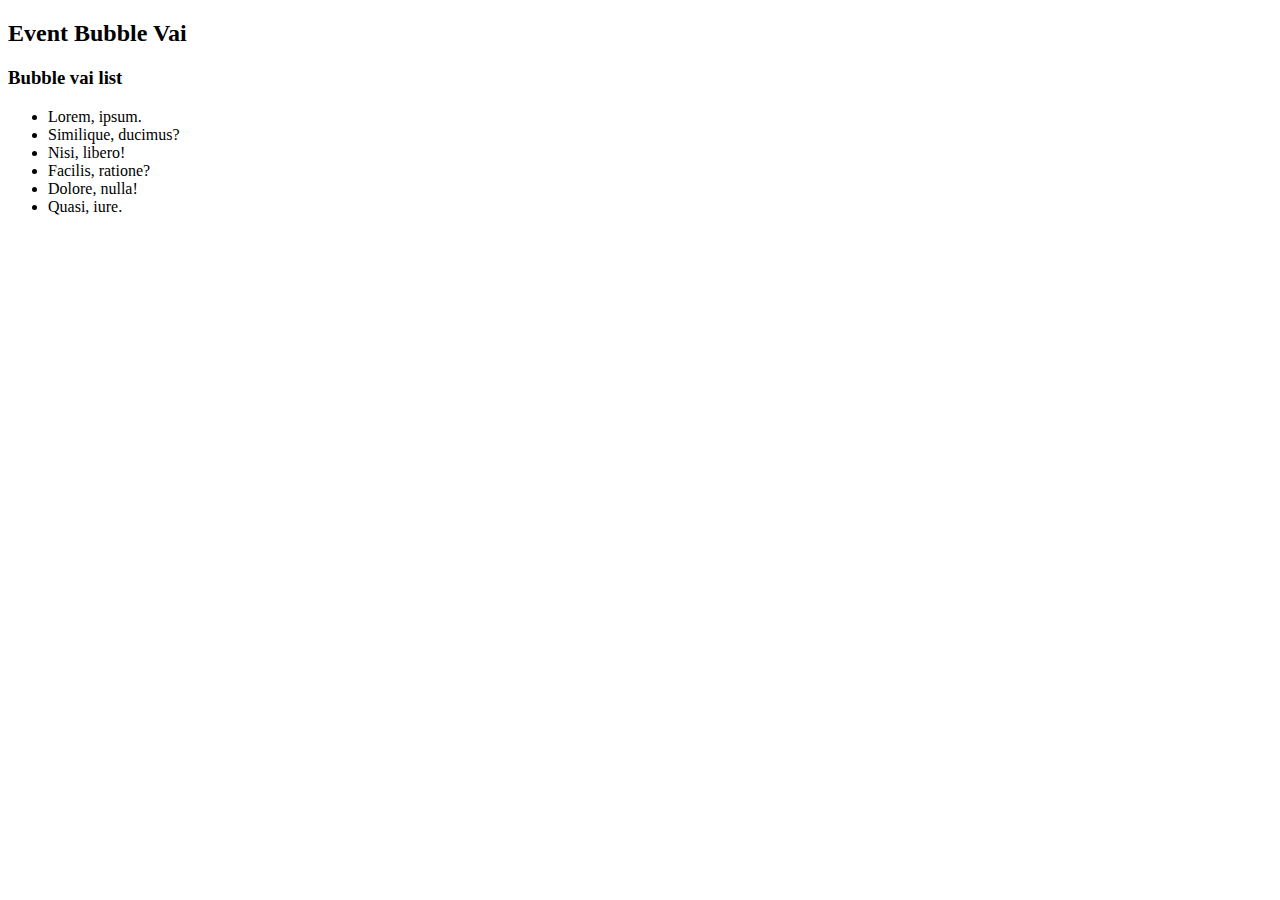
<file: bubble.html>
<!DOCTYPE html>
<html lang="en">
<head>
    <meta charset="UTF-8">
    <meta http-equiv="X-UA-Compatible" content="IE=edge">
    <meta name="viewport" content="width=device-width, initial-scale=1.0">
    <title>Event Bubble Vai</title>
</head>
<body>
    <h2>Event Bubble Vai</h2>
    <section id="section-container">
        <h3>Bubble vai list</h3>
        <ul id="list-container">
            <li class="item">Lorem, ipsum.</li>
            <li id="second-item" class="item">Similique, ducimus?</li>
            <li class="item">Nisi, libero!</li>
            <li class="item">Facilis, ratione?</li>
            <li class="item">Dolore, nulla!</li>
            <li class="item">Quasi, iure.</li>
        </ul>
    </section>
    <script>
      document.getElementById('second-item').addEventListener('click', function(event){
        console.log('second item clicked');
        event.stopPropagation();
      });
      //ul
      document.getElementById('list-container').addEventListener('click', function(){
        console.log('ul clicked');
      });
       //section
       document.getElementById('section-container').addEventListener('click', function(){
        console.log('section clicked');
      });
    </script>
</body>
</html>
</file>
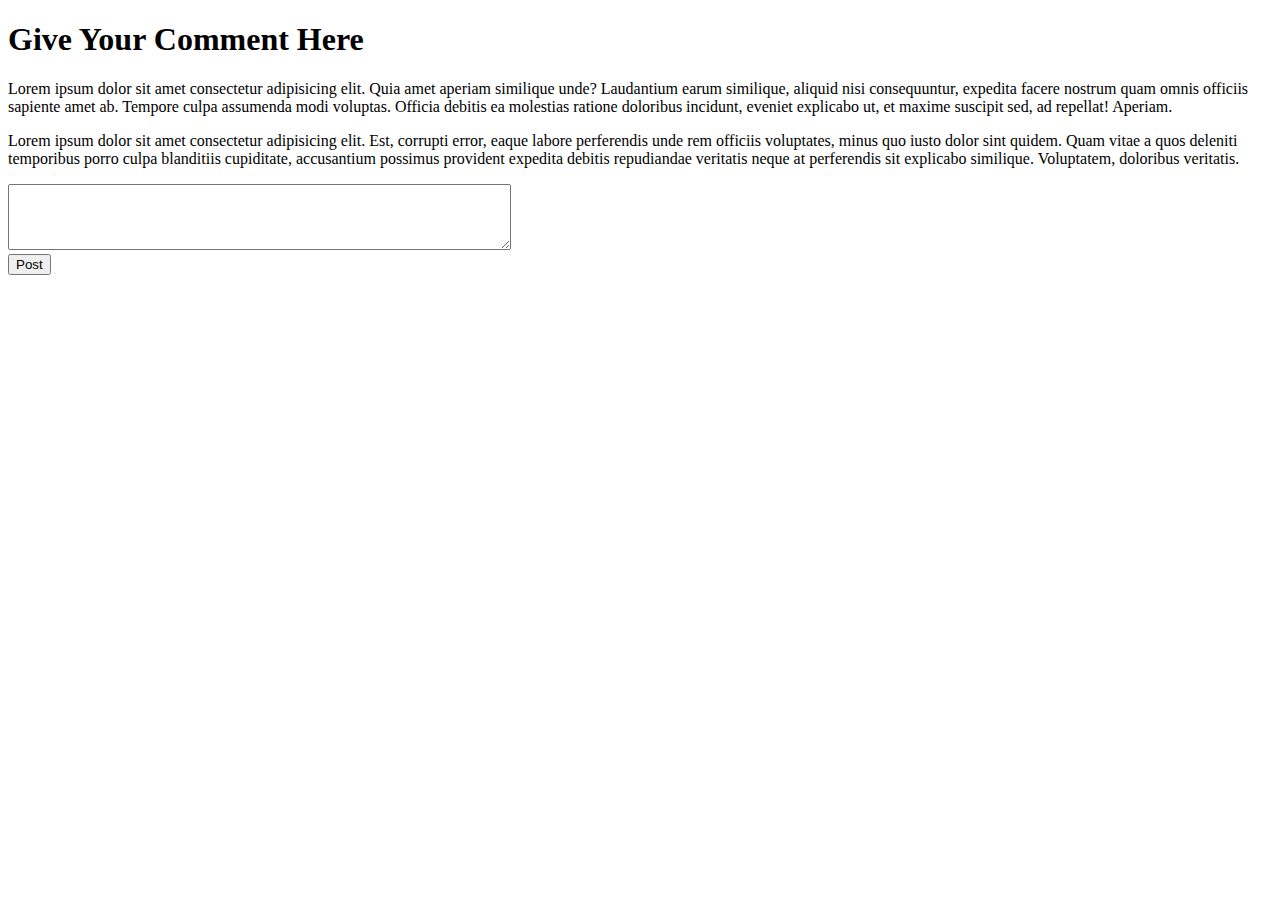
<file: comment.html>
<!DOCTYPE html>
<html lang="en">
<head>
    <meta charset="UTF-8">
    <meta http-equiv="X-UA-Compatible" content="IE=edge">
    <meta name="viewport" content="width=device-width, initial-scale=1.0">
    <title>Document</title>
</head>
<body>
    <h1>Give Your Comment Here</h1>
    <section>
        <div id="comment-container">
          <p>Lorem ipsum dolor sit amet consectetur adipisicing elit. Quia amet aperiam similique unde? Laudantium earum similique, aliquid nisi consequuntur, expedita facere nostrum quam omnis officiis sapiente amet ab. Tempore culpa assumenda modi voluptas. Officia debitis ea molestias ratione doloribus incidunt, eveniet explicabo ut, et maxime suscipit sed, ad repellat! Aperiam.</p>

          <p>Lorem ipsum dolor sit amet consectetur adipisicing elit. Est, corrupti error, eaque labore perferendis unde rem officiis voluptates, minus quo iusto dolor sint quidem. Quam vitae a quos deleniti temporibus porro culpa blanditiis cupiditate, accusantium possimus provident expedita debitis repudiandae veritatis neque at perferendis sit explicabo similique. Voluptatem, doloribus veritatis.</p>
        </div>
        <div>
            <textarea name="" id="new-comment" cols="60" rows="4"></textarea>
            <br>
            <button id="submit-comment">Post</button>
        </div>
    </section>
    <script>
       // 1. add button event hendler
        document.getElementById('submit-comment').addEventListener('click', function(){
            // 2. get user comment
           const commentBox = document.getElementById('new-comment');
        //    const userComment = commentBox.value;

        //3. create comment paragraph
        const newComment = document.createElement('p');
        newComment.innertext = commentBox.value;

        //4. append the comment
        const commentContainer = document.getElementById('comment-container');
         commentContainer.appendChild(newComment);

         //clean the comment box
         commentBox.value = '';
        });
    </script>
</body>
</html>
</file>
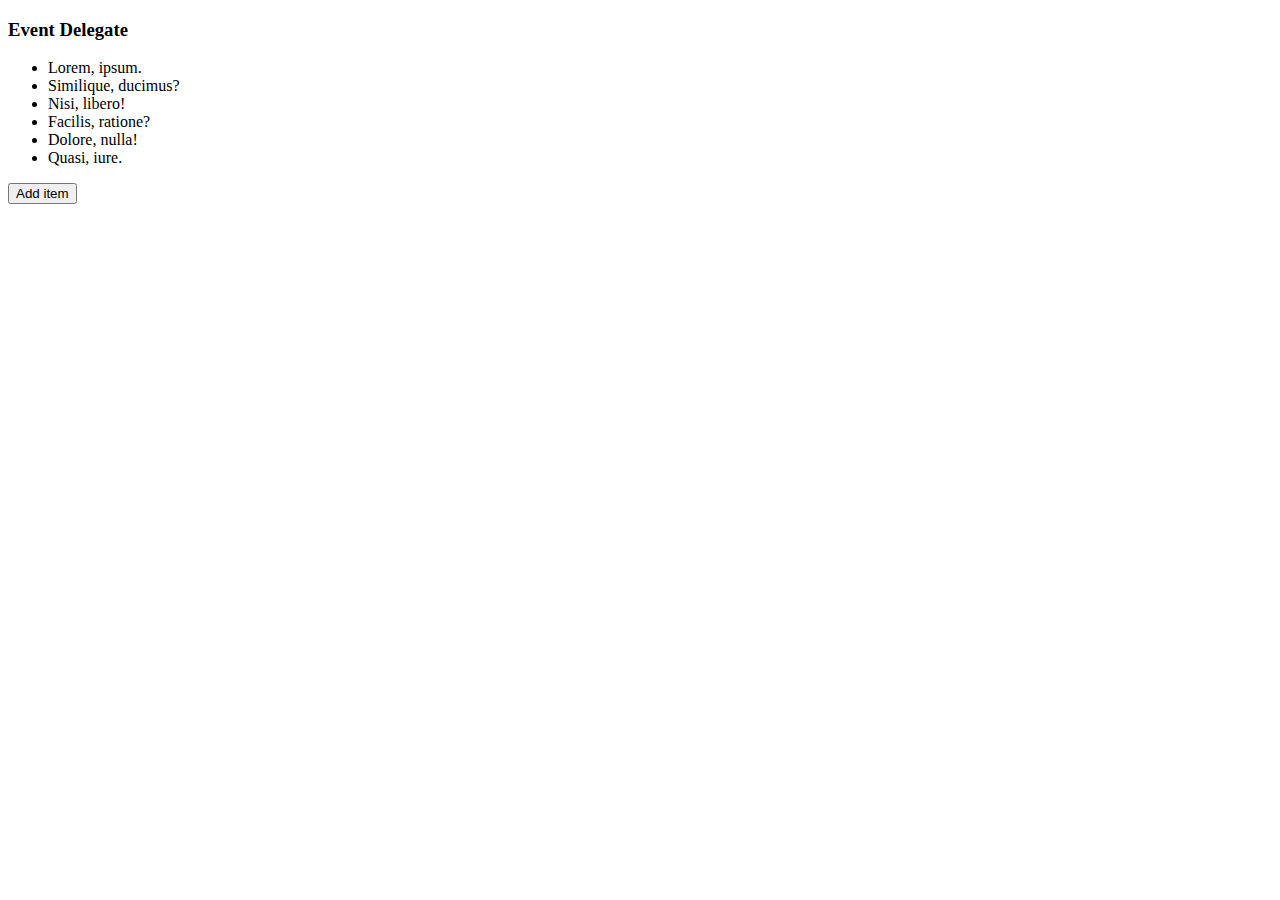
<file: delegate.html>
<!DOCTYPE html>
<html lang="en">
<head>
    <meta charset="UTF-8">
    <meta http-equiv="X-UA-Compatible" content="IE=edge">
    <meta name="viewport" content="width=device-width, initial-scale=1.0">
    <title>Event Delegate</title>
</head>
<body>
    <h3>Event Delegate</h3>
    <ul id="list-container">
        <li class="item">Lorem, ipsum.</li>
        <li class="item">Similique, ducimus?</li>
        <li class="item">Nisi, libero!</li>
        <li class="item">Facilis, ratione?</li>
        <li class="item">Dolore, nulla!</li>
        <li class="item">Quasi, iure.</li>
    </ul>
    <button id="add-item">Add item</button>
<script>
    // const items = document.getElementsByClassName('item');
    // for(const item of items){
    //     item.addEventListener('click', function(event){
    //         // document.getElementById('list-container').removeChild(item);
    //         event.target.parentNode.removeChild(event.target);
    //     });
    // }
    document.getElementById('add-item').addEventListener('click', function(){
      const li = document.createElement('li');
      li.innerText = 'Brand New li';
      li.classList.add('item');
      const parent = document.getElementById('list-container');
      parent.appendChild(li);
    });
    document.getElementById('list-container').addEventListener('click', function(event){
     event.target.parentNode.removeChild(event.target);
    });
</script>
</body>
</html>
</file>
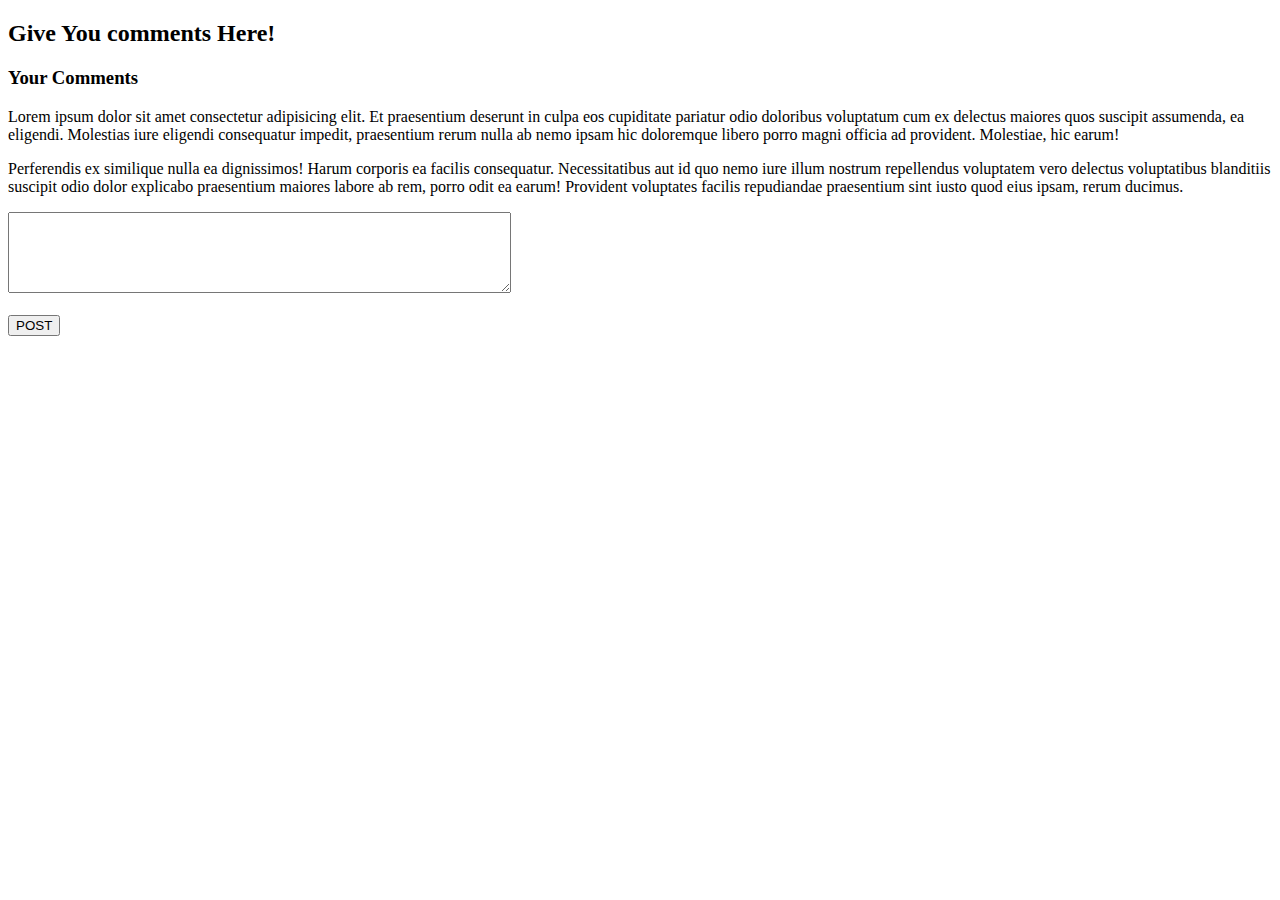
<file: event-common.html>
<!DOCTYPE html>
<html lang="en">
<head>
    <meta charset="UTF-8">
    <meta http-equiv="X-UA-Compatible" content="IE=edge">
    <meta name="viewport" content="width=device-width, initial-scale=1.0">
    <title>Comment Box</title>
</head>
<body>
  <h2>Give You comments Here!</h2>
  <section>
      <h3>Your Comments</h3>
      <div id="comment-container">
          <p>Lorem ipsum dolor sit amet consectetur adipisicing elit. Et praesentium deserunt in culpa eos cupiditate pariatur odio doloribus voluptatum cum ex delectus maiores quos suscipit assumenda, ea eligendi. Molestias iure eligendi consequatur impedit, praesentium rerum nulla ab nemo ipsam hic doloremque libero porro magni officia ad provident. Molestiae, hic earum!</p>
          <p>Perferendis ex similique nulla ea dignissimos! Harum corporis ea facilis consequatur. Necessitatibus aut id quo nemo iure illum nostrum repellendus voluptatem vero delectus voluptatibus blanditiis suscipit odio dolor explicabo praesentium maiores labore ab rem, porro odit ea earum! Provident voluptates facilis repudiandae praesentium sint iusto quod eius ipsam, rerum ducimus.</p>
      </div>
      <div>
          <textarea name="" id="new-comment" cols="60" rows="5"></textarea>
          <br><br>
          <button id="submit-comment">POST</button>
      </div>
  </section>
<script>
    //1. add button event handler
    document.getElementById('submit-comment').addEventListener('click', function(){

    //2. get users comments
     const commentBox = document.getElementById('new-comment');
    //  const userComment = commentBox.value;

    //3. create comment paragraph
     const newComment = document.createElement('p');
     newComment.innerText = commentBox.value;

    //4. appent the comments
     const commentContainer = document.getElementById('comment-container');
     commentContainer.appendChild(newComment);

     //5. clean the comment box
     commentBox.value = '';
    });
</script>
    
</body>
</html>
</file>
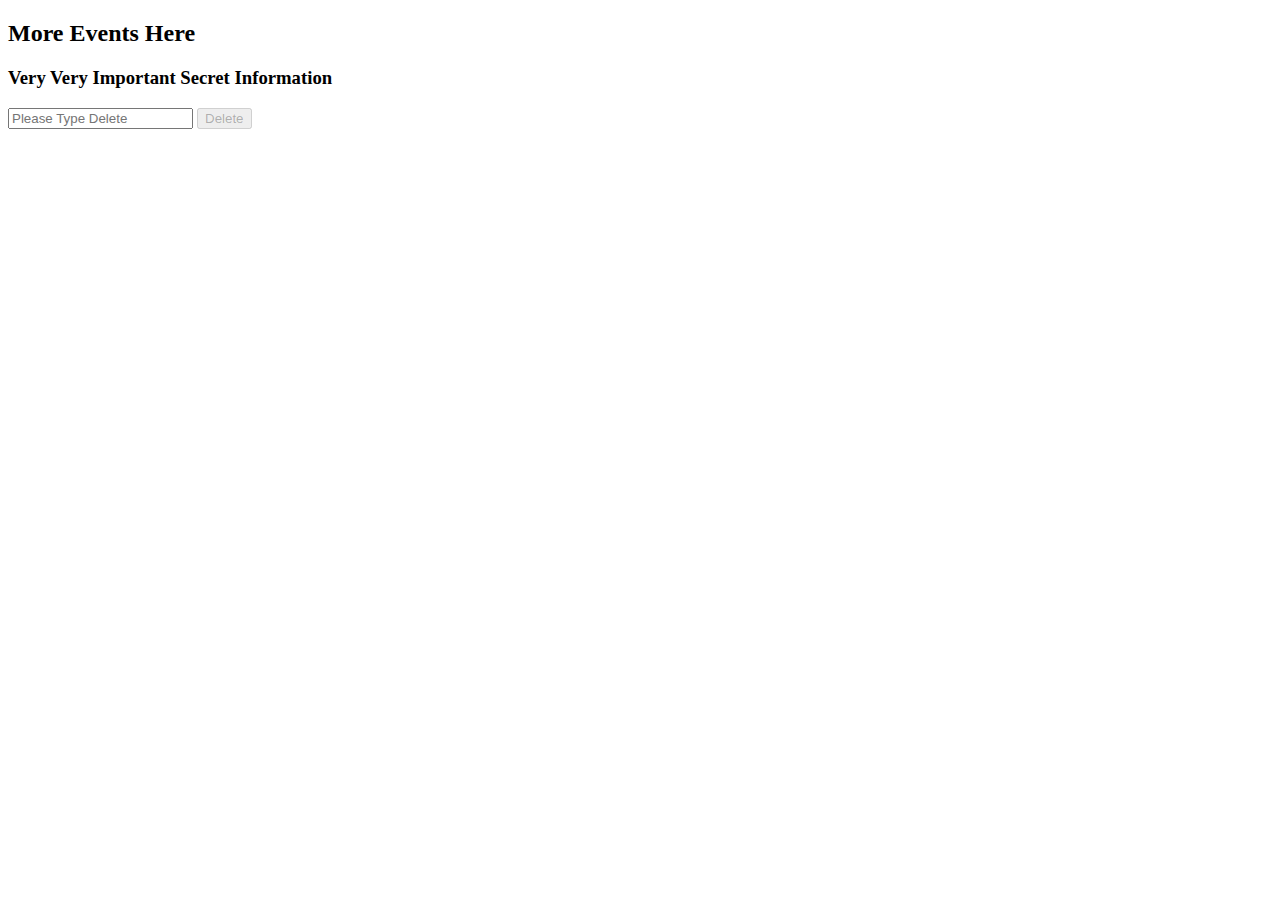
<file: more-event.html>
<!DOCTYPE html>
<html lang="en">
<head>
    <meta charset="UTF-8">
    <meta http-equiv="X-UA-Compatible" content="IE=edge">
    <meta name="viewport" content="width=device-width, initial-scale=1.0">
    <title>more Event</title>
</head>
<body>
    <h2>More Events Here</h2>
    <section>
        <h3 id="secret-info">Very Very Important Secret Information</h3>
        <input id="delete-confirm" type="text" placeholder="Please Type Delete">
        <button id="delete-btn" disabled>Delete</button>
    </section>
    <script>
        document.getElementById('delete-btn').addEventListener('click', function(){
         document.getElementById('secret-info').style.display = 'none';
        });
        //focus
        document.getElementById('delete-confirm').addEventListener('focus', function(){
         document.body.style.backgroundColor = 'red';
        });
        //blur
        document.getElementById('delete-confirm').addEventListener('blur', function(){
         document.body.style.backgroundColor = 'white';
        });
        //keydown
        // document.getElementById('delete-confirm').addEventListener('keydown', function(){
        //  const deleteField = document.getElementById('delete-confirm');
        //  console.log(deleteField.value);
        // });

        // //keypress
        // document.getElementById('delete-confirm').addEventListener('keypress', function(){
        //  const deleteField = document.getElementById('delete-confirm');
        //  console.log(deleteField.value);
        // });

        //keyup
        document.getElementById('delete-confirm').addEventListener('keyup', function(event){
            const deleteBtn = document.getElementById('delete-btn');
         if(event.target.value == 'delete'){
            deleteBtn.removeAttribute('disabled');
         }
         else{
            deleteBtn.setAttribute('disabled', true);
         }
        });
        //change
        document.getElementById('delete-confirm').addEventListener('change', function(){
         const deleteField = document.getElementById('delete-confirm');
         console.log(deleteField.value);
        });
    </script>
</body>
</html>
</file>
